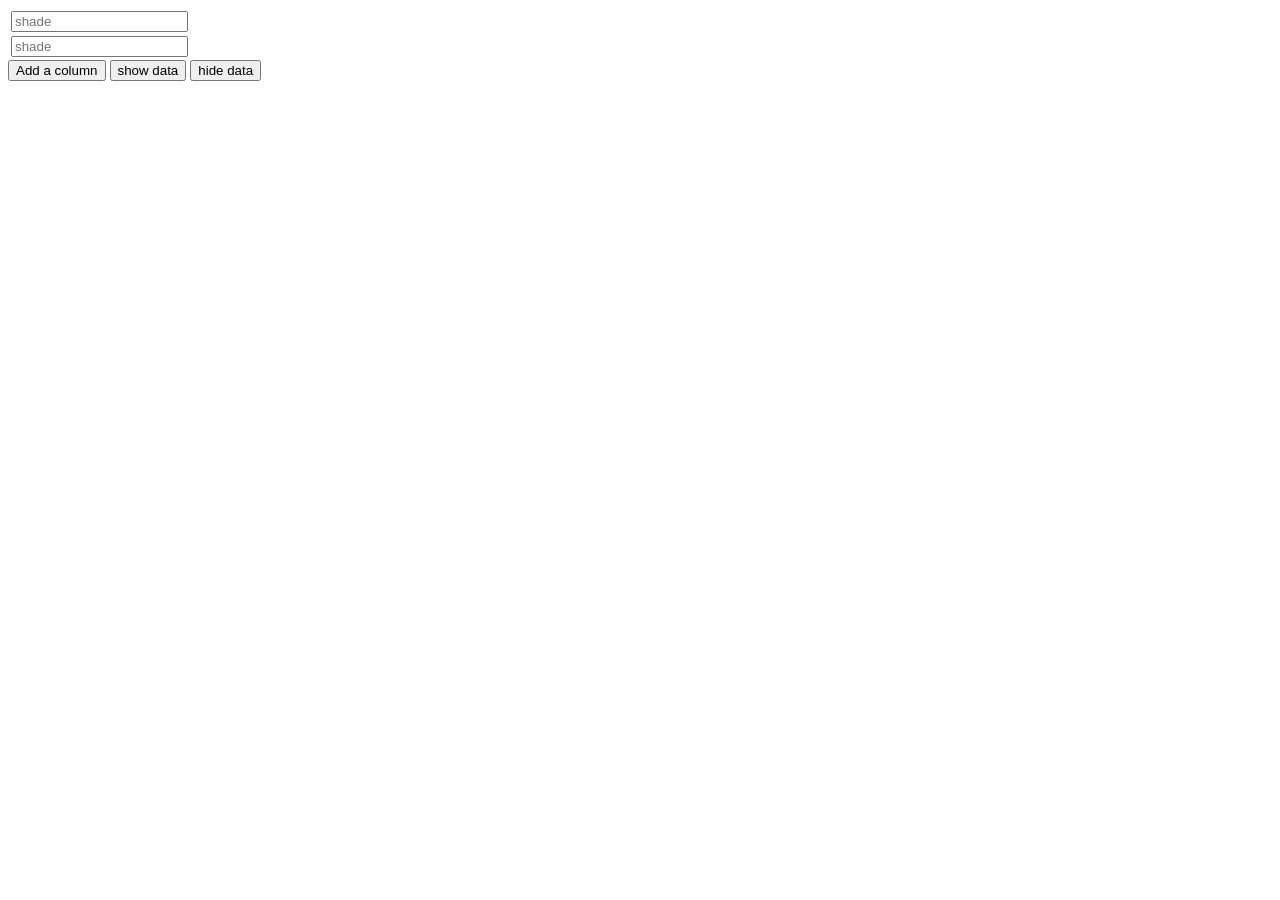
<file: popup.html>
<!DOCTYPE html>
<html style=''>
<head>
<script type="text/javascript" src="jquery-1.9.1.js"></script>
<script src='popup.js'></script>
</head>
<!-- <body style="width:400px;"> -->
<body>
<form name="myform" id="myform">
    <table id="demo">
        <tr id="Row1">
            <td>
                <input type="text" placeholder="shade" name="shade"/>
            </td>
        </tr>
        <tr id="Row2">
            <td>
                <input type="text" placeholder="shade" name="shade"/>
            </td>
        </tr>
    </table>
    <button type="button" id="AddCol">Add a column</button>
    <button type="button" id="ShowData">show data</button>
    <button type="button" id="HideData">hide data</button>
<ul id="demodata" style="display:none;">
<li data-icon="false"><a href="http://pages.cs.wisc.edu/~akella/" rel="external"><div class="ui-grid-a"><div class="ui-block-a"><p>Aditya Akella</p></div><div class="ui-block-b"><p>University of Wisconsin, USA</p></div></div></a></li><li data-icon="false"><a href="http://simula.stanford.edu/~alizade/" rel="external"><div class="ui-grid-a"><div class="ui-block-a"><p>Mohammad Alizadeh</p></div><div class="ui-block-b"><p>MIT and Cisco, USA</p></div></div></a></li><li data-icon="false"><a href="http://people.epfl.ch/katerina.argyraki" rel="external"><div class="ui-grid-a"><div class="ui-block-a"><p>Katerina Argyraki</p></div><div class="ui-block-b"><p>EPFL, Switzerland</p></div></div></a></li><li data-icon="false"><a href="http://homes.cs.washington.edu/~arunab/" rel="external"><div class="ui-grid-a"><div class="ui-block-a"><p>Aruna Balasubramanian</p></div><div class="ui-block-b"><p>Stony Brook University, USA</p></div></div></a></li><li data-icon="false"><a href="http://research.microsoft.com/en-us/um/people/hiballan/" rel="external"><div class="ui-grid-a"><div class="ui-block-a"><p>Hitesh Ballani</p></div><div class="ui-block-b"><p>Microsoft Research, UK</p></div></div></a></li><li data-icon="false"><a href="http://www.hpl.hp.com/people/sujata_banerjee/" rel="external"><div class="ui-grid-a"><div class="ui-block-a"><p>Sujata Banerjee</p></div><div class="ui-block-b"><p>HP Labs, USA</p></div></div></a></li><li data-icon="false"><a href="http://lightwave.ee.columbia.edu/bergman/" rel="external"><div class="ui-grid-a"><div class="ui-block-a"><p>Keren Bergman</p></div><div class="ui-block-b"><p>Columbia University, USA</p></div></div></a></li><li data-icon="false"><a href="http://www.cs.bu.edu/~byers/" rel="external"><div class="ui-grid-a"><div class="ui-block-a"><p>John Byers</p></div><div class="ui-block-b"><p>Boston University, USA</p></div></div></a></li><li data-icon="false"><a href="http://www.cs.duke.edu/~chase/" rel="external"><div class="ui-grid-a"><div class="ui-block-a"><p>Jeff Chase</p></div><div class="ui-block-b"><p>Duke University, USA</p></div></div></a></li><li data-icon="false"><a href="http://www.princeton.edu/~chiangm/" rel="external"><div class="ui-grid-a"><div class="ui-block-a"><p>Mung Chiang</p></div><div class="ui-block-b"><p>Princeton University, USA</p></div></div></a></li><li data-icon="false"><a href="http://www.cl.cam.ac.uk/~jac22/" rel="external"><div class="ui-grid-a"><div class="ui-block-a"><p>Jon Crowcroft</p></div><div class="ui-block-b"><p>University of Cambridge, UK</p></div></div></a></li><li data-icon="false"><a href="http://nms.csail.mit.edu/~bdavie/" rel="external"><div class="ui-grid-a"><div class="ui-block-a"><p>Bruce Davie</p></div><div class="ui-block-b"><p>VMware, USA</p></div></div></a></li><li data-icon="false"><a href="http://research.google.com/pubs/author39115.html" rel="external"><div class="ui-grid-a"><div class="ui-block-a"><p>Nandita Dukkipati</p></div><div class="ui-block-b"><p>Google, USA</p></div></div></a></li><li data-icon="false"><a href="http://www.net.t-labs.tu-berlin.de/~anja/" rel="external"><div class="ui-grid-a"><div class="ui-block-a"><p>Anja Feldmann</p></div><div class="ui-block-b"><p>Technische Univ. Berlin, Germany</p></div></div></a></li><li data-icon="false"><a href="http://www.brynosaurus.com/" rel="external"><div class="ui-grid-a"><div class="ui-block-a"><p>Bryan Ford</p></div><div class="ui-block-b"><p>Yale University, USA</p></div></div></a></li><li data-icon="false"><a href="http://www.cs.cornell.edu/~jnfoster/" rel="external"><div class="ui-grid-a"><div class="ui-block-a"><p>Nate Foster</p></div><div class="ui-block-b"><p>Cornell University, USA</p></div></div></a></li><li data-icon="false"><a href="http://www-unix.ecs.umass.edu/~lgao/" rel="external"><div class="ui-grid-a"><div class="ui-block-a"><p>Lixin Gao</p></div><div class="ui-block-b"><p>Univ. of Massachusetts Amherst, USA</p></div></div></a></li><li data-icon="false"><a href="http://www.cs.illinois.edu/~pbg/" rel="external"><div class="ui-grid-a"><div class="ui-block-a"><p>Brighten Godfrey</p></div><div class="ui-block-b"><p>University of Illinois, USA</p></div></div></a></li><li data-icon="false"><a href="http://www.cs.bu.edu/~goldbe/" rel="external"><div class="ui-grid-a"><div class="ui-block-a"><p>Sharon Goldberg</p></div><div class="ui-block-b"><p>Boston University, USA</p></div></div></a></li><li data-icon="false"><a href="http://www0.cs.ucl.ac.uk/staff/k.jamieson/" rel="external"><div class="ui-grid-a"><div class="ui-block-a"><p>Kyle Jamieson</p></div><div class="ui-block-b"><p>University College London, UK</p></div></div></a></li><li data-icon="false"><a href="http://research.microsoft.com/en-us/um/people/srikanth/home.html" rel="external"><div class="ui-grid-a"><div class="ui-block-a"><p>Srikanth Kandula</p></div><div class="ui-block-b"><p>Microsoft Research, USA</p></div></div></a></li><li data-icon="false"><a href="http://people.csail.mit.edu/dina/" rel="external"><div class="ui-grid-a"><div class="ui-block-a"><p>Dina Katabi</p></div><div class="ui-block-b"><p>MIT, USA</p></div></div></a></li><li data-icon="false"><a href="http://web.stanford.edu/~skatti/" rel="external"><div class="ui-grid-a"><div class="ui-block-a"><p>Sachin Katti</p></div><div class="ui-block-b"><p>Stanford University, USA</p></div></div></a></li><li data-icon="false"><a href="http://www-bcf.usc.edu/~katzbass/" rel="external"><div class="ui-grid-a"><div class="ui-block-a"><p>Ethan Katz-Bassett</p></div><div class="ui-block-b"><p>University of Southern California, USA</p></div></div></a></li><li data-icon="false"><a href="http://www.vmware.com" rel="external"><div class="ui-grid-a"><div class="ui-block-a"><p>Teemu Koponen</p></div><div class="ui-block-b"><p>VMware, USA</p></div></div></a></li><li data-icon="false"><a href="http://www.cs.cuhk.hk/~cslui/" rel="external"><div class="ui-grid-a"><div class="ui-block-a"><p>John C.S.Lui</p></div><div class="ui-block-b"><p>Chinese Univ. of Hong Kong, Hong Kong</p></div></div></a></li><li data-icon="false"><a href="http://web.eecs.umich.edu/~zmao/" rel="external"><div class="ui-grid-a"><div class="ui-block-a"><p>Z. Morley Mao</p></div><div class="ui-block-b"><p>Univ. of Michigan, USA</p></div></div></a></li><li data-icon="false"><a href="http://www.cisco.com" rel="external"><div class="ui-grid-a"><div class="ui-block-a"><p>Dave Oran</p></div><div class="ui-block-b"><p>Cisco, USA</p></div></div></a></li><li data-icon="false"><a href="http://fleece.ucsd.edu/~gpapen/" rel="external"><div class="ui-grid-a"><div class="ui-block-a"><p>George Papen</p></div><div class="ui-block-b"><p>UC San Diego ECE, USA</p></div></div></a></li><li data-icon="false"><a href="http://www.ndsl.kaist.edu/~kyoungsoo/" rel="external"><div class="ui-grid-a"><div class="ui-block-a"><p>KyoungSoo Park</p></div><div class="ui-block-b"><p>KAIST, Korea</p></div></div></a></li><li data-icon="false"><a href="http://cseweb.ucsd.edu/~gmporter/" rel="external"><div class="ui-grid-a"><div class="ui-block-a"><p>George Porter</p></div><div class="ui-block-b"><p>UC San Diego CSE, USA</p></div></div></a></li><li data-icon="false"><a href="http://info.iet.unipi.it/~luigi/" rel="external"><div class="ui-grid-a"><div class="ui-block-a"><p>Luigi Rizzo</p></div><div class="ui-block-b"><p>Universit&agrave; di Pisa, Italy, USA</p></div></div></a></li><li data-icon="false"><a href="http://www.ece.rice.edu/~ashu/" rel="external"><div class="ui-grid-a"><div class="ui-block-a"><p>Ashutosh Sabharwal</p></div><div class="ui-block-b"><p>Rice University, USA</p></div></div></a></li><li data-icon="false"><a href="http://cseweb.ucsd.edu/~savage/" rel="external"><div class="ui-grid-a"><div class="ui-block-a"><p>Stefan Savage</p></div><div class="ui-block-b"><p>UC San Diego CSE, USA</p></div></div></a></li><li data-icon="false"><a href="http://www.cs.huji.ac.il/~schapiram/" rel="external"><div class="ui-grid-a"><div class="ui-block-a"><p>Michael Schapira</p></div><div class="ui-block-b"><p>Hebrew University, Israel</p></div></div></a></li><li data-icon="false"><a href="http://users.ece.cmu.edu/~vsekar/" rel="external"><div class="ui-grid-a"><div class="ui-block-a"><p>Vyas Sekar</p></div><div class="ui-block-b"><p>Carnegie Mellon University, USA</p></div></div></a></li><li data-icon="false"><a href="http://research.microsoft.com/en-us/people/kuntan/" rel="external"><div class="ui-grid-a"><div class="ui-block-a"><p>Kun Tan</p></div><div class="ui-block-b"><p>Microsoft Research, Asia</p></div></div></a></li><li data-icon="false"><a href="http://www.ifp.illinois.edu/~pramodv/" rel="external"><div class="ui-grid-a"><div class="ui-block-a"><p>Pramod Viswanath</p></div><div class="ui-block-b"><p>UIUC, USA</p></div></div></a></li><li data-icon="false"><a href="http://cseweb.ucsd.edu/~voelker/" rel="external"><div class="ui-grid-a"><div class="ui-block-a"><p>Geoff Voelker</p></div><div class="ui-block-b"><p>UC San Diego CSE, USA</p></div></div></a></li><li data-icon="false"><a href="http://www.cs.nyu.edu/~mwalfish/" rel="external"><div class="ui-grid-a"><div class="ui-block-a"><p>Michael Walfish</p></div><div class="ui-block-b"><p>NYU, USA</p></div></div></a></li><li data-icon="false"><a href="http://www2.research.att.com/~jiawang/" rel="external"><div class="ui-grid-a"><div class="ui-block-a"><p>Jia Wang</p></div><div class="ui-block-b"><p>AT&T Research, USA</p></div></div></a></li><li data-icon="false"><a href="http://www.ee.ucl.ac.uk/staff/academic/pwatts" rel="external"><div class="ui-grid-a"><div class="ui-block-a"><p>Philip Watts</p></div><div class="ui-block-b"><p>University College London, UK</p></div></div></a></li><li data-icon="false"><a href="https://djw.cs.washington.edu/" rel="external"><div class="ui-grid-a"><div class="ui-block-a"><p>David Wetherall</p></div><div class="ui-block-b"><p>Google and Univ. of Washington, USA</p></div></div></a></li><li data-icon="false"><a href="http://niksun.com" rel="external"><div class="ui-grid-a"><div class="ui-block-a"><p>Walter Willinger</p></div><div class="ui-block-b"><p>Niksun, USA</p></div></div></a></li><li data-icon="false"><a href="http://web.mit.edu/keithw/" rel="external"><div class="ui-grid-a"><div class="ui-block-a"><p>Keith Winstein</p></div><div class="ui-block-b"><p>Stanford University, USA</p></div></div></a></li><li data-icon="false"><a href="http://www.cs.duke.edu/~xwy/" rel="external"><div class="ui-grid-a"><div class="ui-block-a"><p>Xiaowei Yang</p></div><div class="ui-block-b"><p>Duke University, USA</p></div></div></a></li><li data-icon="false"><a href="http://www-bcf.usc.edu/~minlanyu/" rel="external"><div class="ui-grid-a"><div class="ui-block-a"><p>Minlan Yu</p></div><div class="ui-block-b"><p>University of Southern California, USA</p></div></div></a></li><li data-icon="false"><a href="http://research.microsoft.com/en-us/people/mzh/" rel="external"><div class="ui-grid-a"><div class="ui-block-a"><p>Ming Zhang</p></div><div class="ui-block-b"><p>Microsoft Research, USA</p></div></div></a></li><li data-icon="false"><a href="http://www.ruf.rice.edu/~lzhong/" rel="external"><div class="ui-grid-a"><div class="ui-block-a"><p>Lin Zhong</p></div><div class="ui-block-b"><p>Rice University, USA</p></div></div></a></li>
</ul>
</form>
</body>
</html>
</file>
